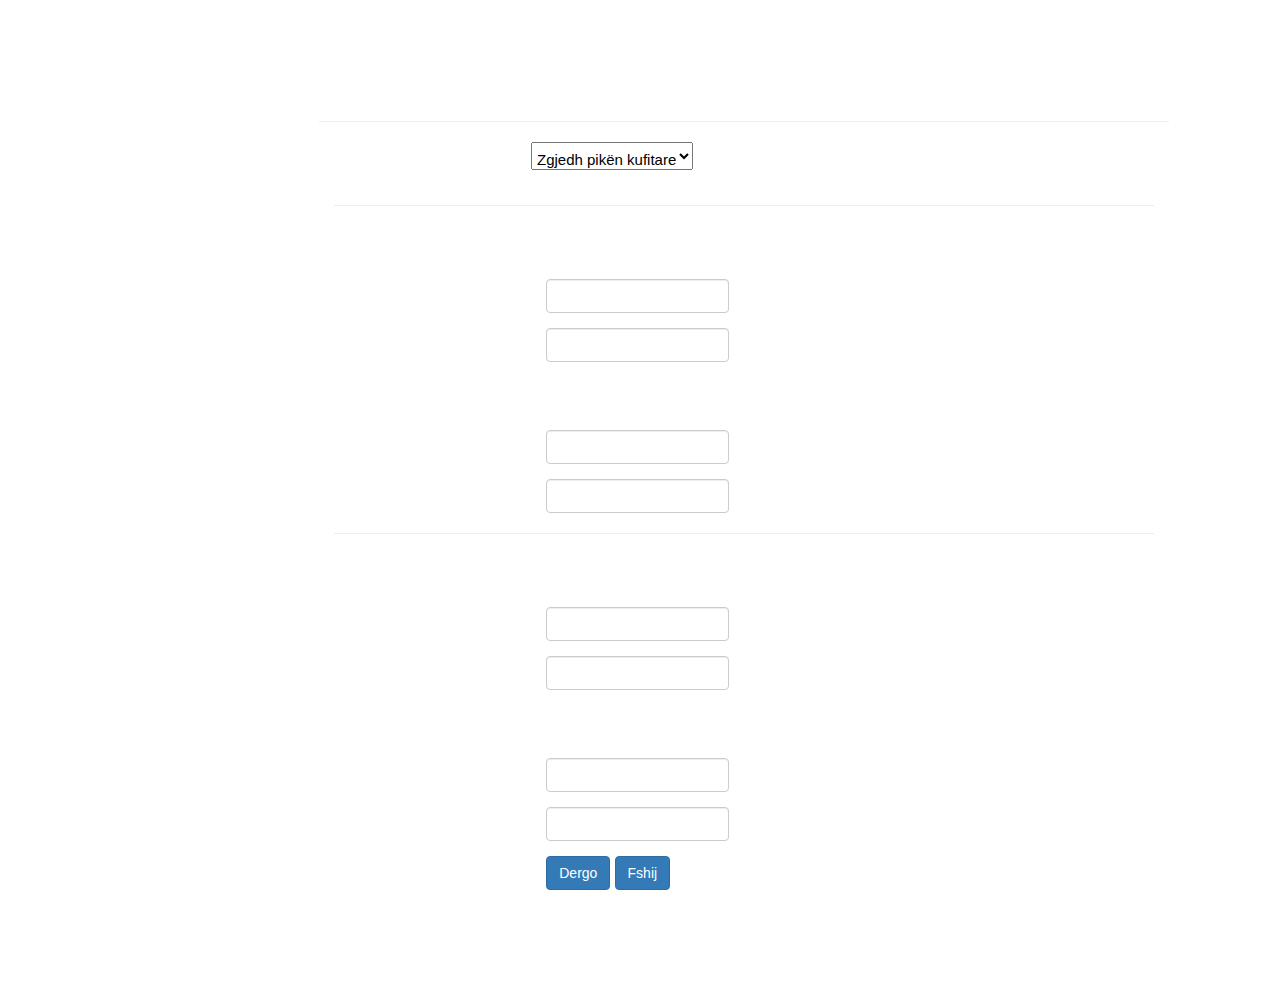
<file: index.html>
<!DOCTYPE html>
  <html>
    <head>

      <title> Techstitution </title>

        <link rel="stylesheet" type="text/css" href="css/style.css">
		
		<!-- importimi i fajllave bootstrap css -->
		<link rel="stylesheet" type="text/css" href="css/bootstrap/css/bootstrap.min.css">
        
		<!-- importimi i fajllave js -->
		<script type="text/javascript" src="js/jquery-3.2.1.min.js"></script>
        
		<!-- importimi i fajllave boostrap ne js -->
		<script  type="text/javascript" src="css/bootstrap/js/bootstrap.min.js"></script>
		
        <script type="text/javascript" src="js/script.js"></script>
        
     </head>

     <body>
         
         <div class="container-fluid">
         <!--  <p id="techstitution" class="main"> Techstitution </p> -->
         <div class="row">
          <div class="col-xs-offset-3 col-xs-8">

		    <h3 id="forma-e-regjistrimit"> Forma e regjistrimit të pikave kufitare </h3>
          
          <form class="form-horizontal" id="border-wait-form">

          	<input type="hidden" id="datetime-now"/>

              <!-- form group eshte e definuar brenda boostrap -->
			  <div class="form-group form-style-group">
			  <hr></hr>
                <label for="pika-kufitare" class="control-label col-xs-3">Pika kufitare</label>

			      <div class="form-group">
                    <!-- <label for="pikat-kufitare">Zgjedh piken kufitare</label> -->
                    <select id="pika-kufitare" class="control-label col-xs-3.7" name="pika-kufitare"> 
                      <option>Zgjedh pikën kufitare</option>
                      <option value="vermice">Vërmicë</option>
                      <option value="qafe-e-prushit">Qafë e Prushit</option>
                      <option value="qafe-e-morines">Qafë e Morines</option>
                      <option value="kulle">Kullë</option>
                      <option value="bernjak">Bërnjak</option>
                      <option value="jarinje">Jarinje</option>
                      <option value="merdare">Merdarë</option>
                      <option value="mutivode">Mutivodë</option>
                      <option value="dheu-i-bardhe">Dheu i bardhë</option>
                      <option value="muqibabe">Muqibabë</option>
                      <option value="hani-i-elezit">Hani i Elezit</option>
                      <option value="glloboqice">Glloboqicë</option>
                    </select>
                  </div> 
			  </div>

               <hr></hr>
               <p>Hyrje</p>

			  <div class="form-group">

				<label type="text" for="min" class="control-label col-xs-3" name="hyrje-min" >Minimum</label>
				    <div class="col-xs-3">
				      <input type="number" min="0" max="59" class="form-control" id="hyrje-min-minuta">
				    </div>
				    <span style="margin-left:-10px;">minuta<span> 
			  </div>
				
				<div class="form-group">
				  <label type="text" for="max" class="control-label col-xs-3" name="hyrje-max" >Maximum</label>
				   <div class="col-xs-3">
				     <input type="number" min="0" max="59" id="hyrje-max-minuta" class="form-control">
			       </div>
			        <span style="margin-left:-10px;">minuta</span>
			    </div>
			  
			  <p>Dalje</p>
			  <div class="form-group">
				
				<label type="text" for="min" class="control-label col-xs-3" name="dalje-min" >Minimum</label>
				   <div class="col-xs-3">
				     <input type="number" min="0" max="59"  id="dalje-min-minuta" class="form-control">
				   </div>
				   <span style="margin-left:-10px;">minuta</span> 
			  </div>
				
				<div class="form-group">
				  <label type="text" for="max" class="control-label col-xs-3" name="dalje-max" >Maximum</label>
				  <div class="col-xs-3">
				    <input type="number" min="0" max="59"  id="dalje-max-minuta" class="form-control">
                  </div>
                  <span style="margin-left:-10px;">minuta</span>
                </div>
	
	              <hr></hr>	


		       	  <p>Hyrje</p>

			<div class="form-group">


				<label type="text" for="min" class="control-label col-xs-3" name="hyrje-min" >Minimum</label>
				    <div class="col-xs-3">
				      <input type="number"  min="0" class="form-control" id="hyrje-min-metra">
				    </div>
				    <span style="margin-left:-10px;">metra<span> 
			  </div>
				
				<div class="form-group">
				  <label  type="text" for="max" class="control-label col-xs-3" name="hyrje-min" >Maximum</label>
				   <div class="col-xs-3">
				     <input type="number"  min="0" id="hyrje-max-metra" class="form-control">
			       </div>
			       <span style="margin-left:-10px;">metra</span>
			    </div>
			  
			  <p>Dalje</p>
			  <div class="form-group">				

				<label type="text" for="min" class="control-label col-xs-3" name="dalje-metra-min" >Minimum</label>
				   <div class="col-xs-3">
				     <input type="number"  min="0" id="dalje-min-metra" class="form-control">
				   </div>
				   <span style="margin-left:-10px;">metra</span> 
			  </div>
				
				<div class="form-group">
				  <label type="text" for="max" class="control-label col-xs-3" name="dalje-max" >Maximum</label>
				  <div class="col-xs-3">
				    <input type="number" min="0" id="dalje-max-metra" class="form-control">
                  </div>
                  <span style="margin-left:-10px;">metra</span>
                </div>

                <!--<div class="form-group"> 
                   <div class="col-sm-offset-2 col-sm-10">
                   <button type="submit" class="btn btn-default">Dergo</button>
                   </div>
                </div>
                <div class="form-group"> 
                   <div class="col-sm-offset-2 col-sm-10">
                   <button type="delete" class="btn btn-default">Fshij</button>
                   </div>
                </div> -->
               <div class="form-group">          
                 <div class="col-xs-offset-3 col-xs-10">
                    <button type="submit" class="btn btn-primary">Dergo</button>
                    <button type="delete" class="btn btn-primary">Fshij</button>
                 </div>
               </div>
    
         </form>
     </div>
 </div>
                  </div>
     </body>

  </html>
</file>
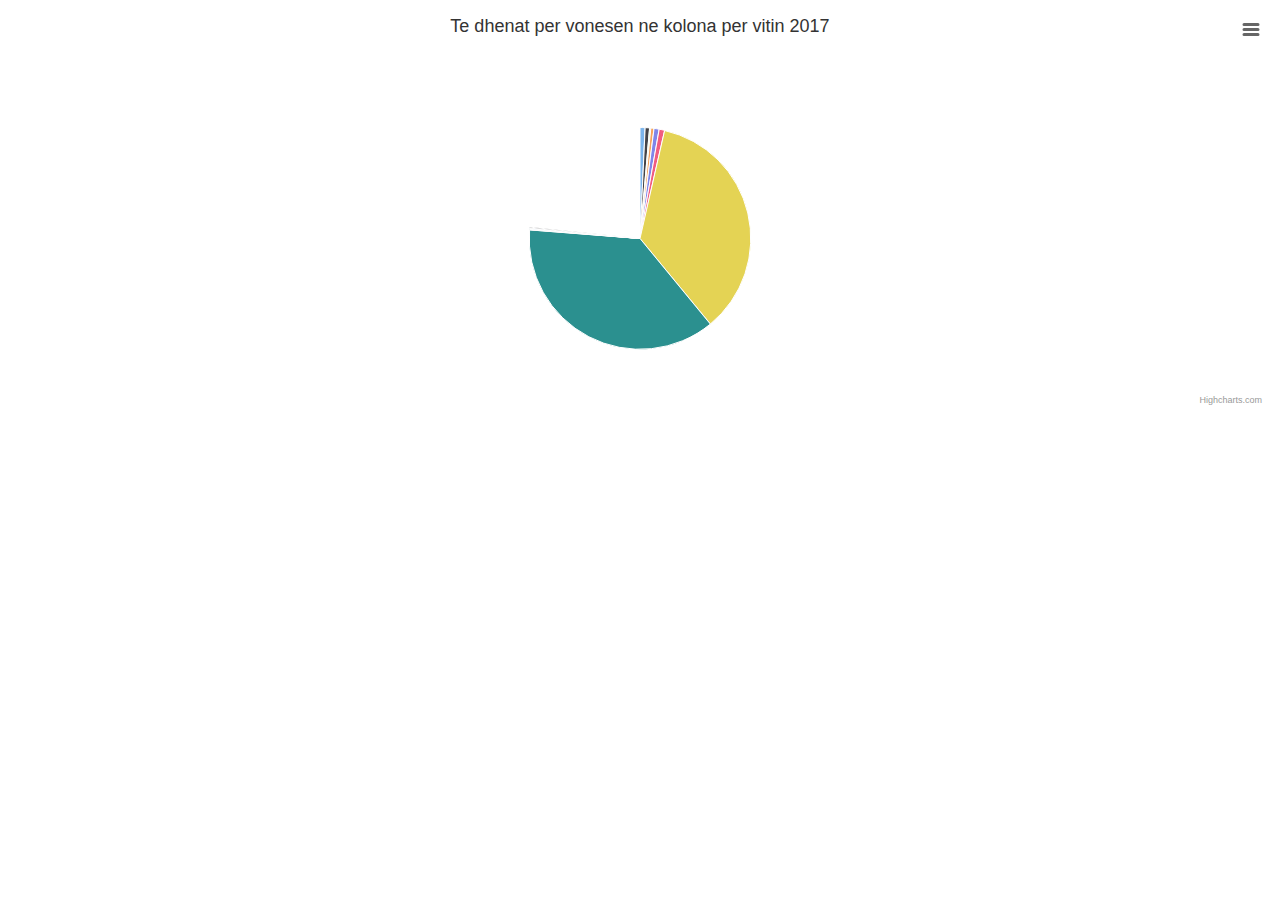
<file: charts.html>
<!DOCTYPE html>
<html>
<head>

  <title>Charts</title>
	<!-- importimi i fajllave js -->
	<script type="text/javascript" src="js/jquery-3.2.1.min.js"></script>

    <!--importimi i fajllave te highcharts -->
	<script type="text/javascript" src="js/highcharts//highcharts/highcharts.js"></script>
	<script type="text/javascript" src="js/highcharts/highcharts/exporting.js"> </script>

	<!-- importimi i fajllit charts.js-->
    <script type="text/javascript" src="js/charts.js"> </script>

</head>
<body>

<div id="container" width="400px" height="400px"> 
</div>



</body>
</html>
</file>
<file: css/style.css>
/*.main{
	font-size: 70px;
    background-color: lightblue;
	
}
#techstituion{
	
	color: blue;
	
}
#grupi{
	  background-size: cover;
  background-position: bottom color;
	color: red;
} */

/*.form-style-group{
	color:red;

}*/‪

body {
  /* Old browsers */
  background: #141E30;
  /* Chrome 10-25, Safari 5.1-6 */
  background: -webkit-linear-gradient(-45deg, #35577D, #141E30);
  /* W3C, IE 10+/ Edge, Firefox 16+, Chrome 26+, Opera 12+, Safari 7+ */
  background: linear-gradient(-45deg, #35577D, #141E30);
  margin: 0;
  padding: 0;
}
#forma-e-regjistrimit {
  text-align: center;
  font-size: 30px;
  width: 50%;
}
.row {
  background-image :url("https://s3.amazonaws.com/codecademy-content/courses/web-101/unit-6/htmlcss1-img_tahoe.jpeg");
  background-size: cover;
  background-position: bottom color;
  height: 1000px;
  width: 102%;
  color: white;
  font-size: 15px;
  font-weight: 500;
  margin:0 auto;
  padding-top: 5px;
}

#pika-kufitare,
#hyrje-min-minuta{
	color: black;
}

p {
    font-size: 2em;
    font-family: Georgia;
  }
</file>
